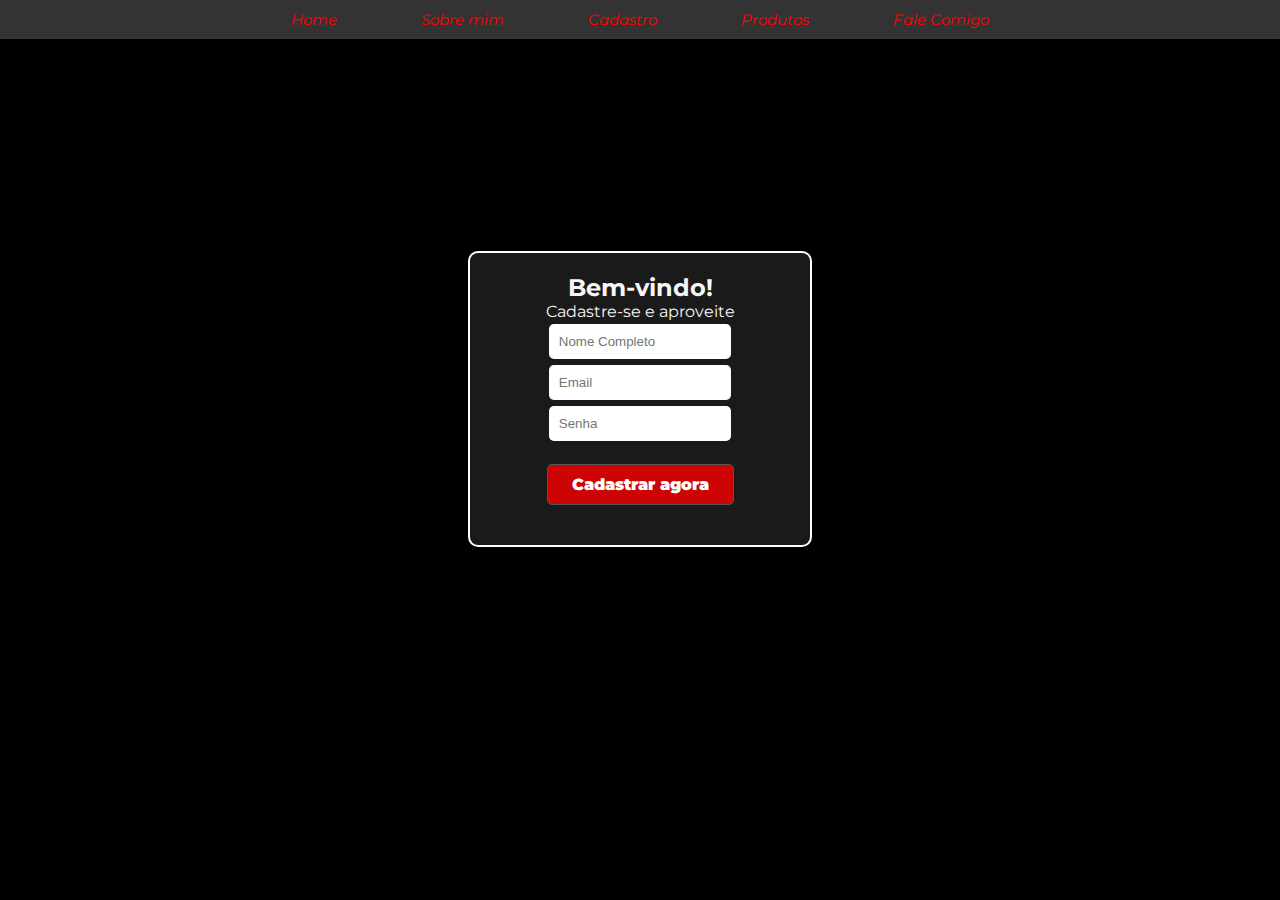
<file: WEB-Modulo 1/paginas/cadastro.html>
<!DOCTYPE html>
<html lang="pt-br">
  <head>
    <meta charset="UTF-8"/>
    <meta name="viewport" content="width=device-width, initial-scale=1.0"/>
    <title>Cadastro</title>
    <link rel="stylesheet" href=""/>
    <link rel="stylesheet" href="../style.css">
  </head>
  <body>
    <header class="cabecalho">
  <nav class="cabecalho__menu">
        <a class="cabecalho__links" href="index.html"> Home <a>
        <a class="cabecalho__links" href="sobre.html" target="_blank">Sobre mim</a>
        <a class="cabecalho__links" href="cadastro.html" target="_blank">Cadastro</a>
        <a class="cabecalho__links" href="Produtos.html" target="_blank">Produtos</a>
        <a class="cabecalho__links" href="Falecomigo.html" target="_blank">Fale Comigo</a>
  </nav>
    </header>
    <main class="container">
      <div class="conteudo">
        <h1>Bem-vindo!</h1>
        <p>Cadastre-se e aproveite</p>
        <form action="Cadastro-inpt" class="Cadastro-inpt">
        <ul>
          <li> <input class="input-cadastro" class="form"  id="nome" placeholder="Nome Completo"></li>
          <div class="erro-msg" id="erro-nome"></div>
          <li> <input class="input-cadastro" class="form" id="email" placeholder="Email"></li>
          <div class="erro-msg" id="erro-email"></div>
          <li> <input class="input-cadastro" class="form" id="senha" placeholder="Senha"></li>
          <div class="erro-msg" id="erro-senha"></div>
          <li> <a class="apresentacao__Cadastrar__agora"href="index.html" target="_blank">Cadastrar agora</a></li>
        </ul>
        </form>
        </div>
    </main>
    <script src="../script.js"></script>
  </body>
  
</html>
</file>
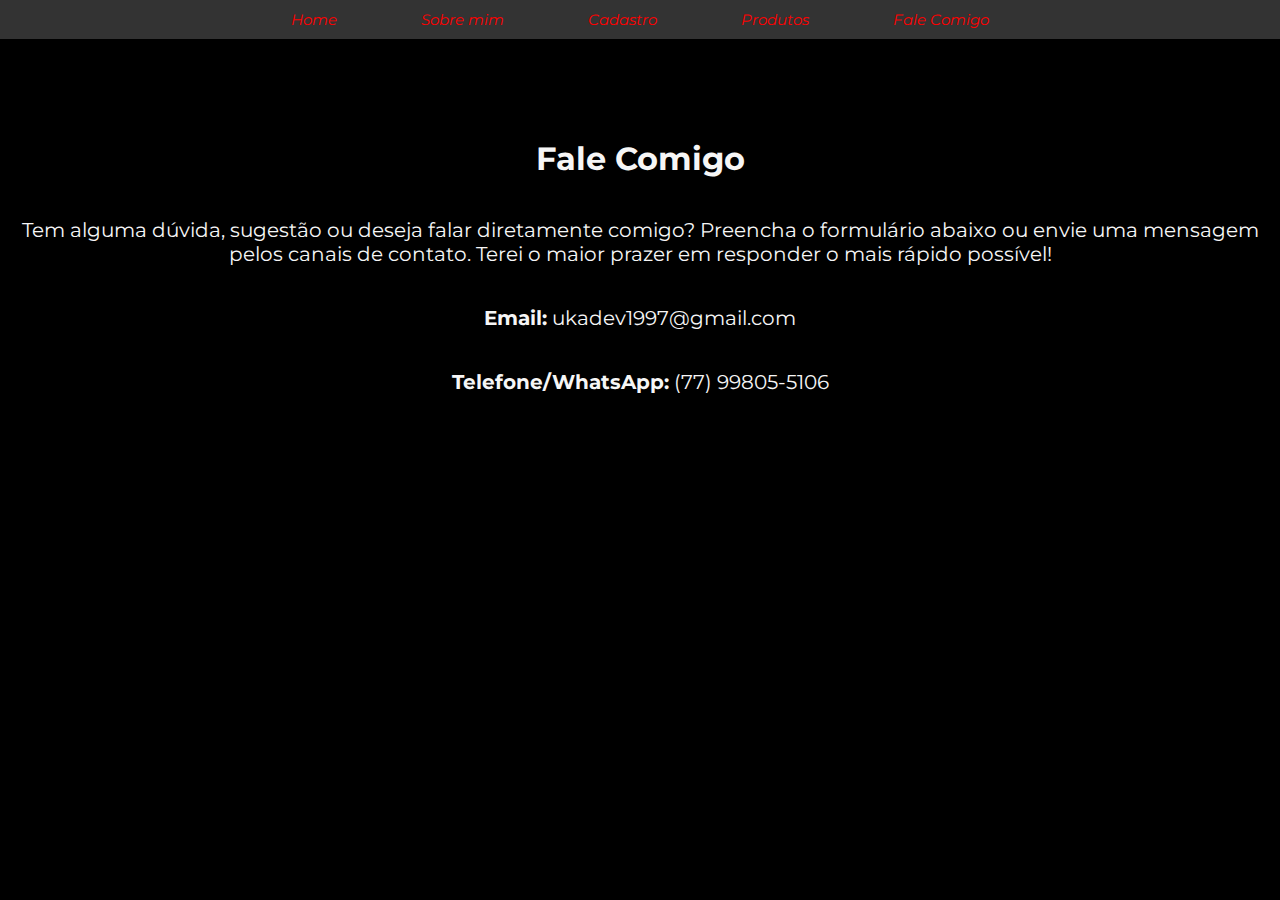
<file: WEB-Modulo 1/paginas/Falecomigo.html>
<!DOCTYPE html>
<html lang="pt-br">
  <head>
    <meta charset="UTF-8"/>
    <meta name="viewport" content="width=device-width, initial-scale=1.0"/>
    <title>Fale Comigo</title>
    <link rel="stylesheet" href="../style.css"/>
  </head>
  <body>
    <header class="cabecalho">
  <nav class="cabecalho__menu">
        <a class="cabecalho__links" href="index.html"> Home <a>
        <a class="cabecalho__links" href="sobre.html" target="_blank">Sobre mim</a>
        <a class="cabecalho__links" href="cadastro.html" target="_blank">Cadastro</a>
        <a class="cabecalho__links" href="Produtos.html" target="_blank">Produtos</a>
        <a class="cabecalho__links" href="Falecomigo.html" target="_blank">Fale Comigo</a>
  </nav>
  </header>
  <body>
    <h1>Fale Comigo</h1>
<p>Tem alguma dúvida, sugestão ou deseja falar diretamente comigo? 
Preencha o formulário abaixo ou envie uma mensagem pelos canais de contato. 
Terei o maior prazer em responder o mais rápido possível!</p>

<p><strong>Email:</strong> ukadev1997@gmail.com<br></p>
<p><strong>Telefone/WhatsApp:</strong> (77) 99805-5106</p>

  </body>
  <style>
    h1{
      margin: 100px 0px 20px;
      text-align: center;
     }
    p{
      text-align: center;
      font-size: 20px;
      padding: 20px 0px;
    }
  </style>
</file>
<file: WEB-Modulo 1/style.css>
@import url("https://fonts.googleapis.com/css2?family=Krona+One&family=Montserrat:ital,wght@0,100..900;1,100..900&display=swap");
* {
  margin: 0;
  padding: 0;
}

body {
  font-family: "Montserrat", sans-serif;
  background-color: black;
  color: #f6f6f6;
}
.cabecalho {
  background-color: rgba(255, 255, 255, 0.2);
  text-align: center;
}
.cabecalho__menu {
  padding: 10px;
  justify-content: center;
}

.cabecalho__links {
  color: red;
  font-size: 15px;
  padding: 4px 40px 6px 40px;
  text-decoration: none;
  font-style: italic;
  font-weight: 600px;
}
.cabecalho__links:hover {
  color: white;
}
.titulo-destaque {
  color: #ed1008;
}


.container{
  display: flex;
  flex-direction: column;
  justify-content: center;
  align-items: center;
  height: 80vh;
  
}
.conteudo{
  text-align: center;
  padding: 20px;
  width: 300px;
  background-color: rgba(255, 255, 255, 0.1);
  border-radius: 10px;
  border: solid 2px white ;
}
.input-cadastro{
  width: 80%;
  padding: 10px;
  margin: 10px 0;
  border-radius: 5px;
  border: none;
}
.container h1{
  font-size: 24px;
}
.bemvindo {
  justify-content: center;
  display: flex;
}
ul {
  list-style: none;
}

.Cadastro-inpt{
display: flex;
justify-content: center;
align-items: center;
}

.input-cadastro{
padding:10px;
margin: 3px;
}

.apresentacao__Cadastrar__agora {
  display: flex;
  justify-content: center;
  align-items: center;
  text-decoration: none;
  color: white;
  margin: 20px 8px;
  padding: 10px;
  justify-content: center;
  border-radius: 5px;
  background-color: rgb(206, 3, 3);
  font-weight: 900;
  border: solid rgb(85, 85, 85) 0.01px;
}
.apresentacao__Cadastrar__agora:hover{
  background: black;
}
.MainProdutos{
      display: grid; /* Define que o container usará Grid Layout */
      grid-template-columns: 1fr 1fr; /* 2 colunas */
      gap: 20px; /* espaço entre os produtos */
      max-width: 900px; /* largura máxima */
      margin: auto; /* centralizar na tela */
      padding: 20px;
}
.Section__Produtos:hover{
    background: rgba(255,255,255,0.1);
    transition: 0.05s;
}
.Section__Produtos{
  border: 1px solid #ffffff; /* borda cinza */
  padding: 15px; /* espaço interno */
  text-align: center; /* centraliza conteúdo */
  border-radius: 8px; /* cantos arredondados */
   background: linear-gradient(90deg, #000000, #15202b); /* fundo gradiente */
}
.imgProdutos{
    max-width: 100%; /* ocupa largura total */
    height: auto; /* mantém proporção */
    border-radius: 6px; /* cantos arredondados */
 }
.h2__produtos {
  margin: 10px 0 5px; /* espaço externo */
  font-size: 18px; /* tamanho título */
  
}
.StrongTextoProdutos{
  color: #2a7; /* cor verde */
  font-size: 16px; /* tamanho preço */
}
.apresentacao__foto img {
  width: 300px;
  height: auto;
  border: solid 2px white;
  border-radius: 5px;
}

.apresentacao__conteudo {
  width: 615px;
  display: flex;
  flex-direction: column;
  background: #000, #15202b;
  border-radius: 10px;
  padding: 10px 15px 0px;
  background: #0b0a0a;
}

.apresentacao__conteudo__titulo {
  font-size: 36px;
  font-family: "Krona One", sans-serif;
}

.apresentacao__conteudo__texto {
  font-size: 20px;
  font-family: "Montserrat", sans-serif;
  padding: 20px 0 0 0px;
  margin-bottom: 20px;
}
.apresentacao__h3 {
  margin-bottom: 20px;
}
.apresentacao__links {
  display: flex;
  gap: 30px;
  padding: 30px 0 15px 0;
}
.apresentacao__links__link {
  background-color: #1f1f20;
  color: beige;
  width: 300px;
  font-size: 24px;
  font-family: "Montserrat", sans-serif;
  text-decoration: none;
  font-weight: 600;
  padding: 10px 0;
  border-radius: 5px;
  text-align: center;
  border: solid 1px rgba(255, 255, 255, 0.5);
  display: flex;
  gap: 10px;
  justify-content: center;
}

.apresentacao__links__link:hover {
  background-color: rgb(43, 39, 39);
}

.Rodape {
  text-align: center;
  background-color: black;
  padding: 15px;
  color: white;
  font-family: "Franklin Gothic Medium", "Arial Narrow", Arial, sans-serif;
  font-weight: 400;
}
</file>
